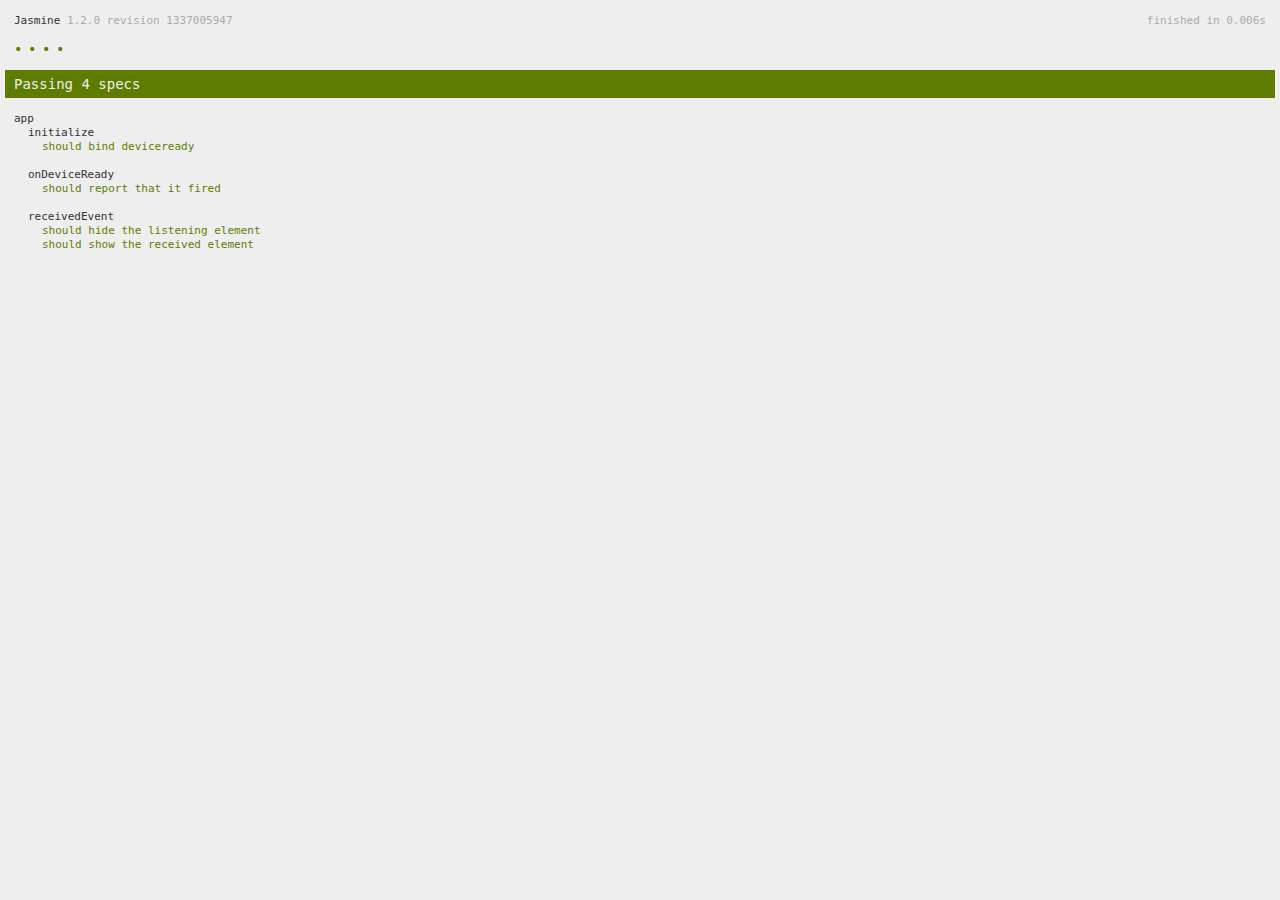
<file: sansha/www/spec.html>
<!DOCTYPE html>
<!--
    Licensed to the Apache Software Foundation (ASF) under one
    or more contributor license agreements.  See the NOTICE file
    distributed with this work for additional information
    regarding copyright ownership.  The ASF licenses this file
    to you under the Apache License, Version 2.0 (the
    "License"); you may not use this file except in compliance
    with the License.  You may obtain a copy of the License at

    http://www.apache.org/licenses/LICENSE-2.0

    Unless required by applicable law or agreed to in writing,
    software distributed under the License is distributed on an
    "AS IS" BASIS, WITHOUT WARRANTIES OR CONDITIONS OF ANY
     KIND, either express or implied.  See the License for the
    specific language governing permissions and limitations
    under the License.
-->
<html>
    <head>
        <title>Jasmine Spec Runner</title>

        <!-- jasmine source -->
        <link rel="shortcut icon" type="image/png" href="spec/lib/jasmine-1.2.0/jasmine_favicon.png">
        <link rel="stylesheet" type="text/css" href="spec/lib/jasmine-1.2.0/jasmine.css">
        <script type="text/javascript" src="spec/lib/jasmine-1.2.0/jasmine.js"></script>
        <script type="text/javascript" src="spec/lib/jasmine-1.2.0/jasmine-html.js"></script>

        <!-- include source files here... -->
        <script type="text/javascript" src="js/index.js"></script>

        <!-- include spec files here... -->
        <script type="text/javascript" src="spec/helper.js"></script>
        <script type="text/javascript" src="spec/index.js"></script>

        <script type="text/javascript">
            (function() {
                var jasmineEnv = jasmine.getEnv();
                jasmineEnv.updateInterval = 1000;

                var htmlReporter = new jasmine.HtmlReporter();

                jasmineEnv.addReporter(htmlReporter);

                jasmineEnv.specFilter = function(spec) {
                    return htmlReporter.specFilter(spec);
                };

                var currentWindowOnload = window.onload;

                window.onload = function() {
                    if (currentWindowOnload) {
                        currentWindowOnload();
                    }
                    execJasmine();
                };

                function execJasmine() {
                    jasmineEnv.execute();
                }
            })();
        </script>
    </head>
    <body>
        <div id="stage" style="display:none;"></div>
    </body>
</html>
</file>
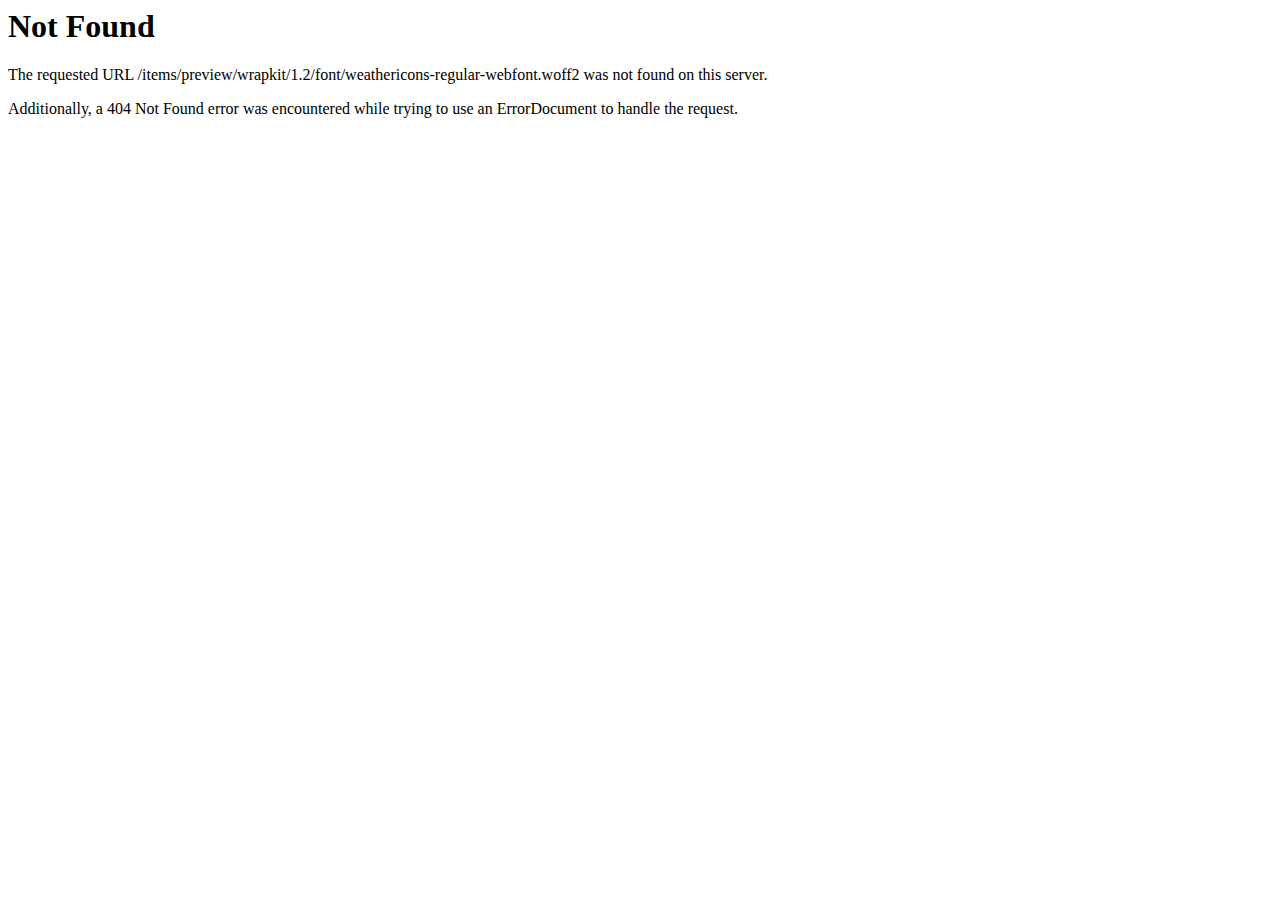
<file: sansha/www/font/weathericons-regular-webfont-2.html>
<!DOCTYPE HTML PUBLIC "-//IETF//DTD HTML 2.0//EN">
<html><head>
<title>404 Not Found</title>
</head><body>
<h1>Not Found</h1>
<p>The requested URL /items/preview/wrapkit/1.2/font/weathericons-regular-webfont.woff2 was not found on this server.</p>
<p>Additionally, a 404 Not Found
error was encountered while trying to use an ErrorDocument to handle the request.</p>
</body></html>
</file>
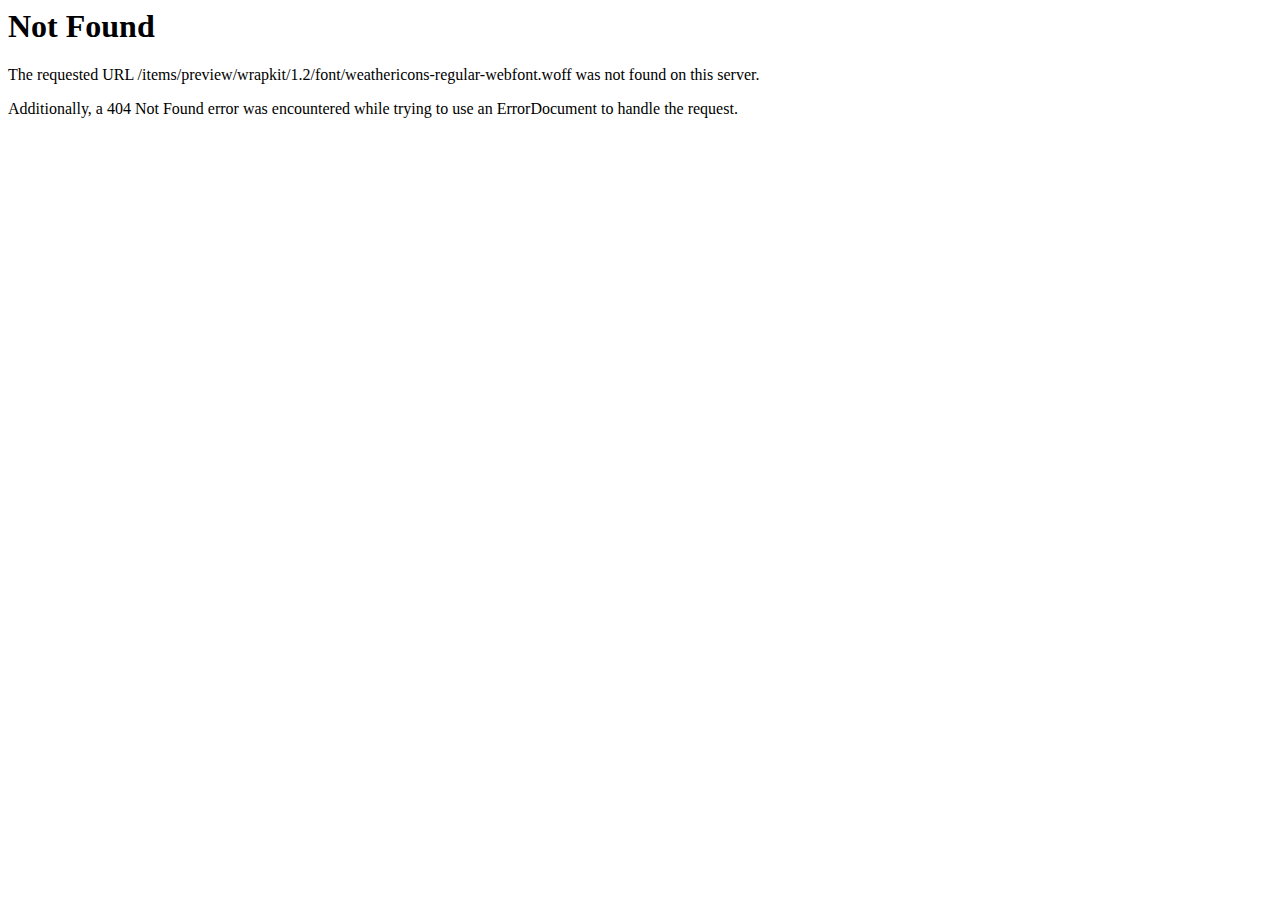
<file: sansha/www/font/weathericons-regular-webfont-3.html>
<!DOCTYPE HTML PUBLIC "-//IETF//DTD HTML 2.0//EN">
<html><head>
<title>404 Not Found</title>
</head><body>
<h1>Not Found</h1>
<p>The requested URL /items/preview/wrapkit/1.2/font/weathericons-regular-webfont.woff was not found on this server.</p>
<p>Additionally, a 404 Not Found
error was encountered while trying to use an ErrorDocument to handle the request.</p>
</body></html>
</file>
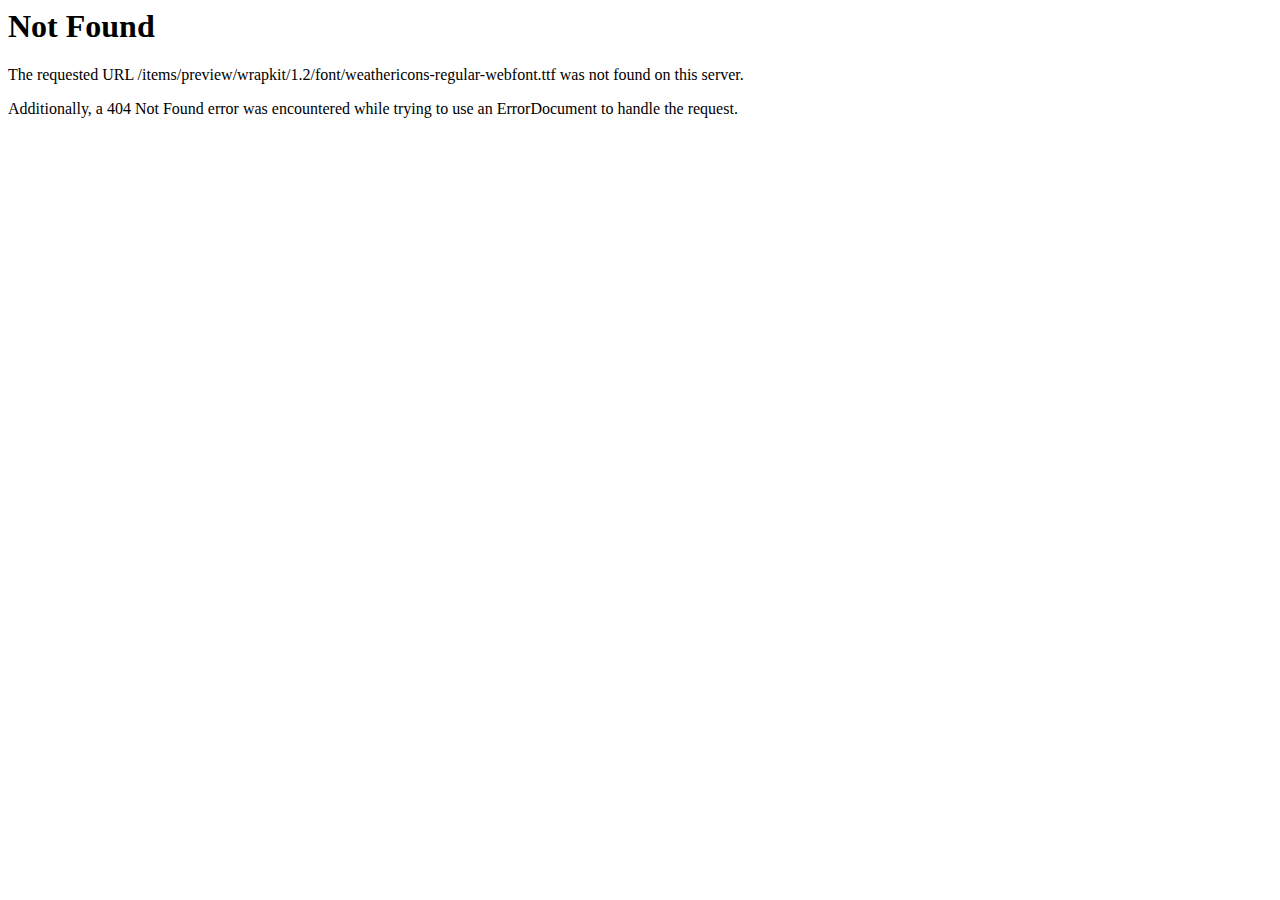
<file: sansha/www/font/weathericons-regular-webfont-4.html>
<!DOCTYPE HTML PUBLIC "-//IETF//DTD HTML 2.0//EN">
<html><head>
<title>404 Not Found</title>
</head><body>
<h1>Not Found</h1>
<p>The requested URL /items/preview/wrapkit/1.2/font/weathericons-regular-webfont.ttf was not found on this server.</p>
<p>Additionally, a 404 Not Found
error was encountered while trying to use an ErrorDocument to handle the request.</p>
</body></html>
</file>
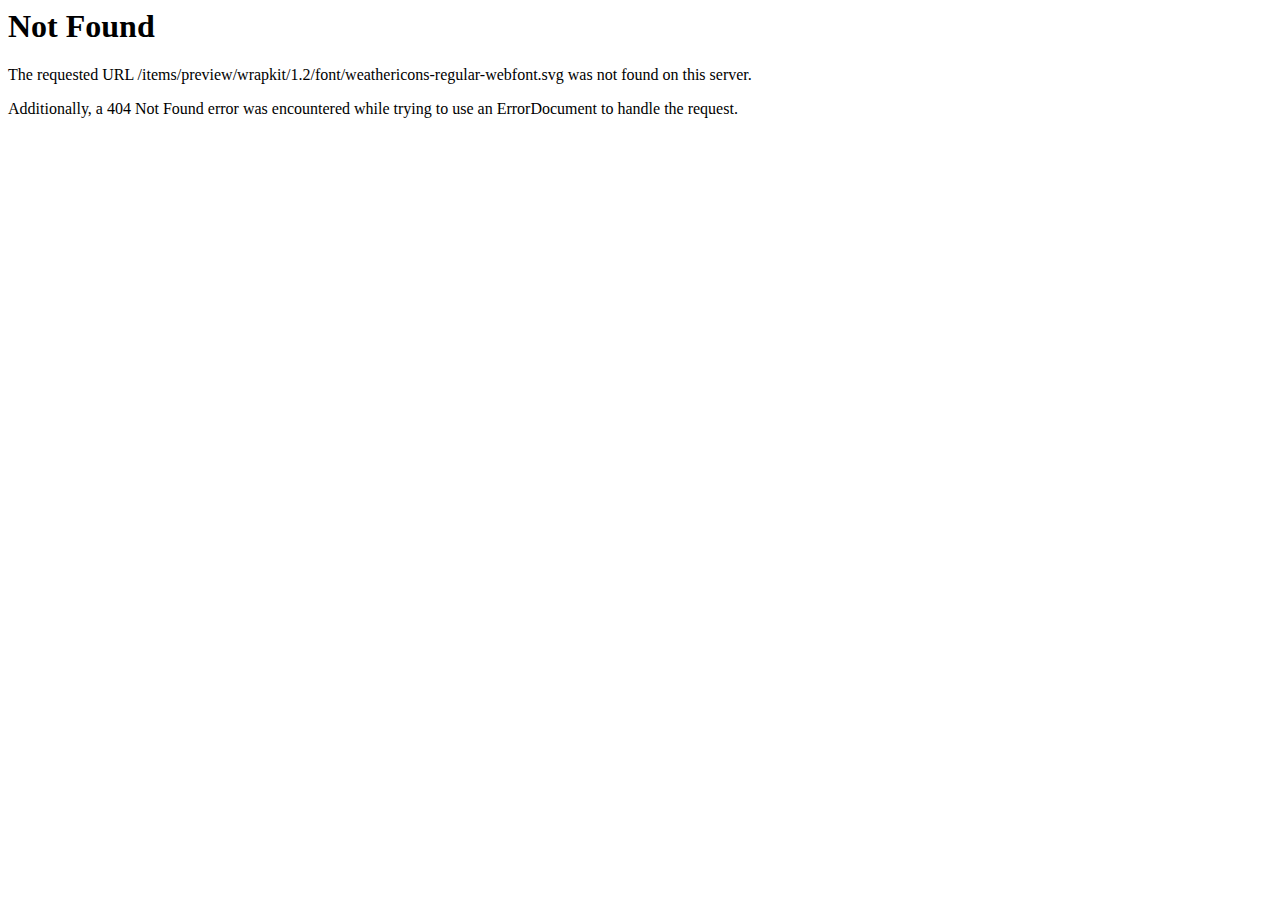
<file: sansha/www/font/weathericons-regular-webfont-5.html>
<!DOCTYPE HTML PUBLIC "-//IETF//DTD HTML 2.0//EN">
<html><head>
<title>404 Not Found</title>
</head><body>
<h1>Not Found</h1>
<p>The requested URL /items/preview/wrapkit/1.2/font/weathericons-regular-webfont.svg was not found on this server.</p>
<p>Additionally, a 404 Not Found
error was encountered while trying to use an ErrorDocument to handle the request.</p>
</body></html>
</file>
<file: sansha/www/spec/lib/jasmine-1.2.0/jasmine.css>
body { background-color: #eeeeee; padding: 0; margin: 5px; overflow-y: scroll; }

#HTMLReporter { font-size: 11px; font-family: Monaco, "Lucida Console", monospace; line-height: 14px; color: #333333; }
#HTMLReporter a { text-decoration: none; }
#HTMLReporter a:hover { text-decoration: underline; }
#HTMLReporter p, #HTMLReporter h1, #HTMLReporter h2, #HTMLReporter h3, #HTMLReporter h4, #HTMLReporter h5, #HTMLReporter h6 { margin: 0; line-height: 14px; }
#HTMLReporter .banner, #HTMLReporter .symbolSummary, #HTMLReporter .summary, #HTMLReporter .resultMessage, #HTMLReporter .specDetail .description, #HTMLReporter .alert .bar, #HTMLReporter .stackTrace { padding-left: 9px; padding-right: 9px; }
#HTMLReporter #jasmine_content { position: fixed; right: 100%; }
#HTMLReporter .version { color: #aaaaaa; }
#HTMLReporter .banner { margin-top: 14px; }
#HTMLReporter .duration { color: #aaaaaa; float: right; }
#HTMLReporter .symbolSummary { overflow: hidden; *zoom: 1; margin: 14px 0; }
#HTMLReporter .symbolSummary li { display: block; float: left; height: 7px; width: 14px; margin-bottom: 7px; font-size: 16px; }
#HTMLReporter .symbolSummary li.passed { font-size: 14px; }
#HTMLReporter .symbolSummary li.passed:before { color: #5e7d00; content: "\02022"; }
#HTMLReporter .symbolSummary li.failed { line-height: 9px; }
#HTMLReporter .symbolSummary li.failed:before { color: #b03911; content: "x"; font-weight: bold; margin-left: -1px; }
#HTMLReporter .symbolSummary li.skipped { font-size: 14px; }
#HTMLReporter .symbolSummary li.skipped:before { color: #bababa; content: "\02022"; }
#HTMLReporter .symbolSummary li.pending { line-height: 11px; }
#HTMLReporter .symbolSummary li.pending:before { color: #aaaaaa; content: "-"; }
#HTMLReporter .bar { line-height: 28px; font-size: 14px; display: block; color: #eee; }
#HTMLReporter .runningAlert { background-color: #666666; }
#HTMLReporter .skippedAlert { background-color: #aaaaaa; }
#HTMLReporter .skippedAlert:first-child { background-color: #333333; }
#HTMLReporter .skippedAlert:hover { text-decoration: none; color: white; text-decoration: underline; }
#HTMLReporter .passingAlert { background-color: #a6b779; }
#HTMLReporter .passingAlert:first-child { background-color: #5e7d00; }
#HTMLReporter .failingAlert { background-color: #cf867e; }
#HTMLReporter .failingAlert:first-child { background-color: #b03911; }
#HTMLReporter .results { margin-top: 14px; }
#HTMLReporter #details { display: none; }
#HTMLReporter .resultsMenu, #HTMLReporter .resultsMenu a { background-color: #fff; color: #333333; }
#HTMLReporter.showDetails .summaryMenuItem { font-weight: normal; text-decoration: inherit; }
#HTMLReporter.showDetails .summaryMenuItem:hover { text-decoration: underline; }
#HTMLReporter.showDetails .detailsMenuItem { font-weight: bold; text-decoration: underline; }
#HTMLReporter.showDetails .summary { display: none; }
#HTMLReporter.showDetails #details { display: block; }
#HTMLReporter .summaryMenuItem { font-weight: bold; text-decoration: underline; }
#HTMLReporter .summary { margin-top: 14px; }
#HTMLReporter .summary .suite .suite, #HTMLReporter .summary .specSummary { margin-left: 14px; }
#HTMLReporter .summary .specSummary.passed a { color: #5e7d00; }
#HTMLReporter .summary .specSummary.failed a { color: #b03911; }
#HTMLReporter .description + .suite { margin-top: 0; }
#HTMLReporter .suite { margin-top: 14px; }
#HTMLReporter .suite a { color: #333333; }
#HTMLReporter #details .specDetail { margin-bottom: 28px; }
#HTMLReporter #details .specDetail .description { display: block; color: white; background-color: #b03911; }
#HTMLReporter .resultMessage { padding-top: 14px; color: #333333; }
#HTMLReporter .resultMessage span.result { display: block; }
#HTMLReporter .stackTrace { margin: 5px 0 0 0; max-height: 224px; overflow: auto; line-height: 18px; color: #666666; border: 1px solid #ddd; background: white; white-space: pre; }

#TrivialReporter { padding: 8px 13px; position: absolute; top: 0; bottom: 0; left: 0; right: 0; overflow-y: scroll; background-color: white; font-family: "Helvetica Neue Light", "Lucida Grande", "Calibri", "Arial", sans-serif; /*.resultMessage {*/ /*white-space: pre;*/ /*}*/ }
#TrivialReporter a:visited, #TrivialReporter a { color: #303; }
#TrivialReporter a:hover, #TrivialReporter a:active { color: blue; }
#TrivialReporter .run_spec { float: right; padding-right: 5px; font-size: .8em; text-decoration: none; }
#TrivialReporter .banner { color: #303; background-color: #fef; padding: 5px; }
#TrivialReporter .logo { float: left; font-size: 1.1em; padding-left: 5px; }
#TrivialReporter .logo .version { font-size: .6em; padding-left: 1em; }
#TrivialReporter .runner.running { background-color: yellow; }
#TrivialReporter .options { text-align: right; font-size: .8em; }
#TrivialReporter .suite { border: 1px outset gray; margin: 5px 0; padding-left: 1em; }
#TrivialReporter .suite .suite { margin: 5px; }
#TrivialReporter .suite.passed { background-color: #dfd; }
#TrivialReporter .suite.failed { background-color: #fdd; }
#TrivialReporter .spec { margin: 5px; padding-left: 1em; clear: both; }
#TrivialReporter .spec.failed, #TrivialReporter .spec.passed, #TrivialReporter .spec.skipped { padding-bottom: 5px; border: 1px solid gray; }
#TrivialReporter .spec.failed { background-color: #fbb; border-color: red; }
#TrivialReporter .spec.passed { background-color: #bfb; border-color: green; }
#TrivialReporter .spec.skipped { background-color: #bbb; }
#TrivialReporter .messages { border-left: 1px dashed gray; padding-left: 1em; padding-right: 1em; }
#TrivialReporter .passed { background-color: #cfc; display: none; }
#TrivialReporter .failed { background-color: #fbb; }
#TrivialReporter .skipped { color: #777; background-color: #eee; display: none; }
#TrivialReporter .resultMessage span.result { display: block; line-height: 2em; color: black; }
#TrivialReporter .resultMessage .mismatch { color: black; }
#TrivialReporter .stackTrace { white-space: pre; font-size: .8em; margin-left: 10px; max-height: 5em; overflow: auto; border: 1px inset red; padding: 1em; background: #eef; }
#TrivialReporter .finished-at { padding-left: 1em; font-size: .6em; }
#TrivialReporter.show-passed .passed, #TrivialReporter.show-skipped .skipped { display: block; }
#TrivialReporter #jasmine_content { position: fixed; right: 100%; }
#TrivialReporter .runner { border: 1px solid gray; display: block; margin: 5px 0; padding: 2px 0 2px 10px; }
</file>
